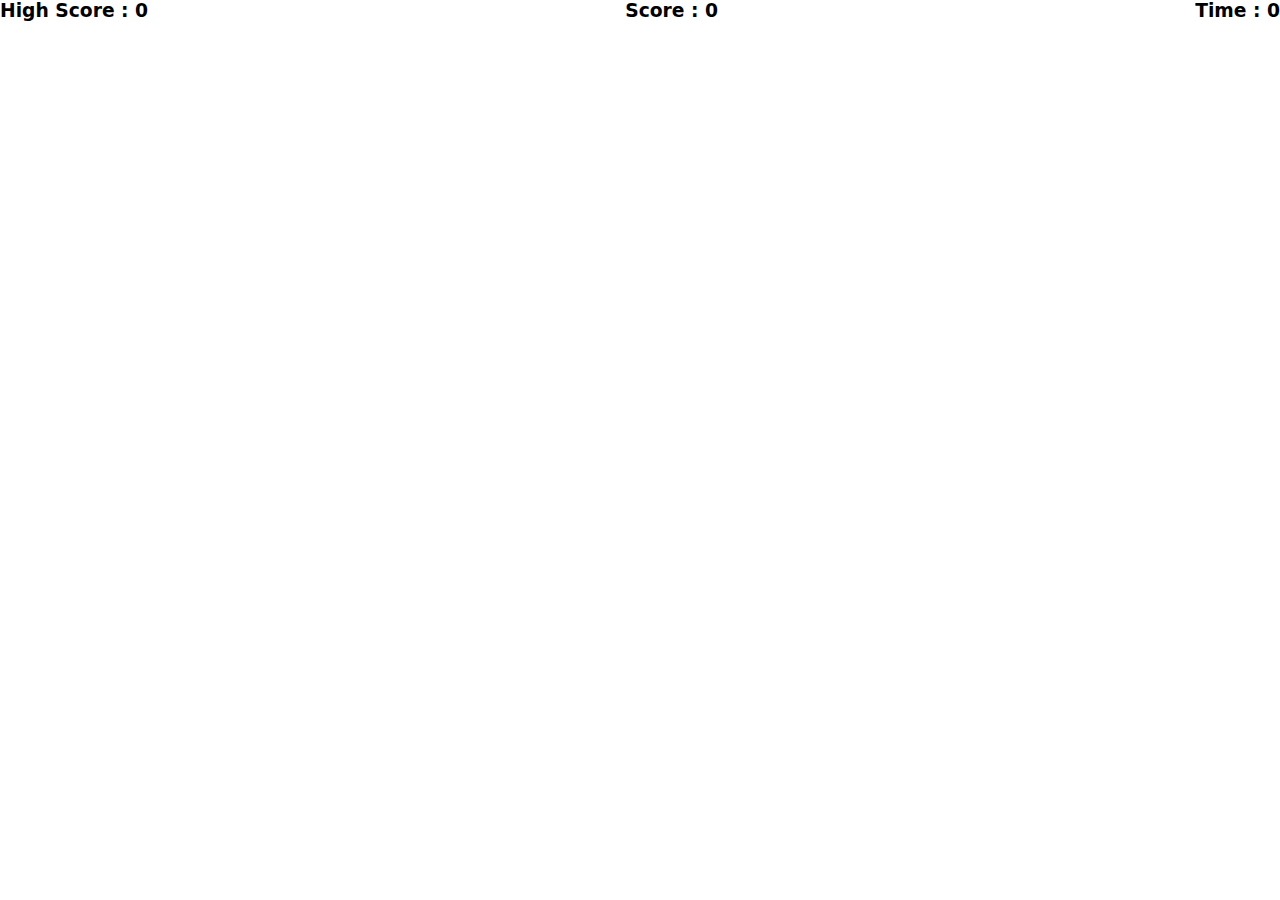
<file: JS Game 01/index.html>
<!DOCTYPE html>
<html lang="en">
<head>
    <meta charset="UTF-8">
    <meta name="viewport" content="width=device-width, initial-scale=1.0">
    <title>Document</title>
    <link rel="stylesheet" href="style.css">
</head>
<body>
    
<div id="main">
    <section>
        <div class="infos">
            <div class="info">
                <h3>High Score : <span id="high-score">0</span></h3>
            </div>

            <div class="info">
                <h3>Score : <span id="score">0</span></h3>
            </div>

            <div class="info">
                <h3>Time : <span id="time">0</span></h3>
            </div>
        </div>

        <div class="board">

        </div>
    </section>
</div>






<script src="style.css"></script>
</body>
</html>
</file>
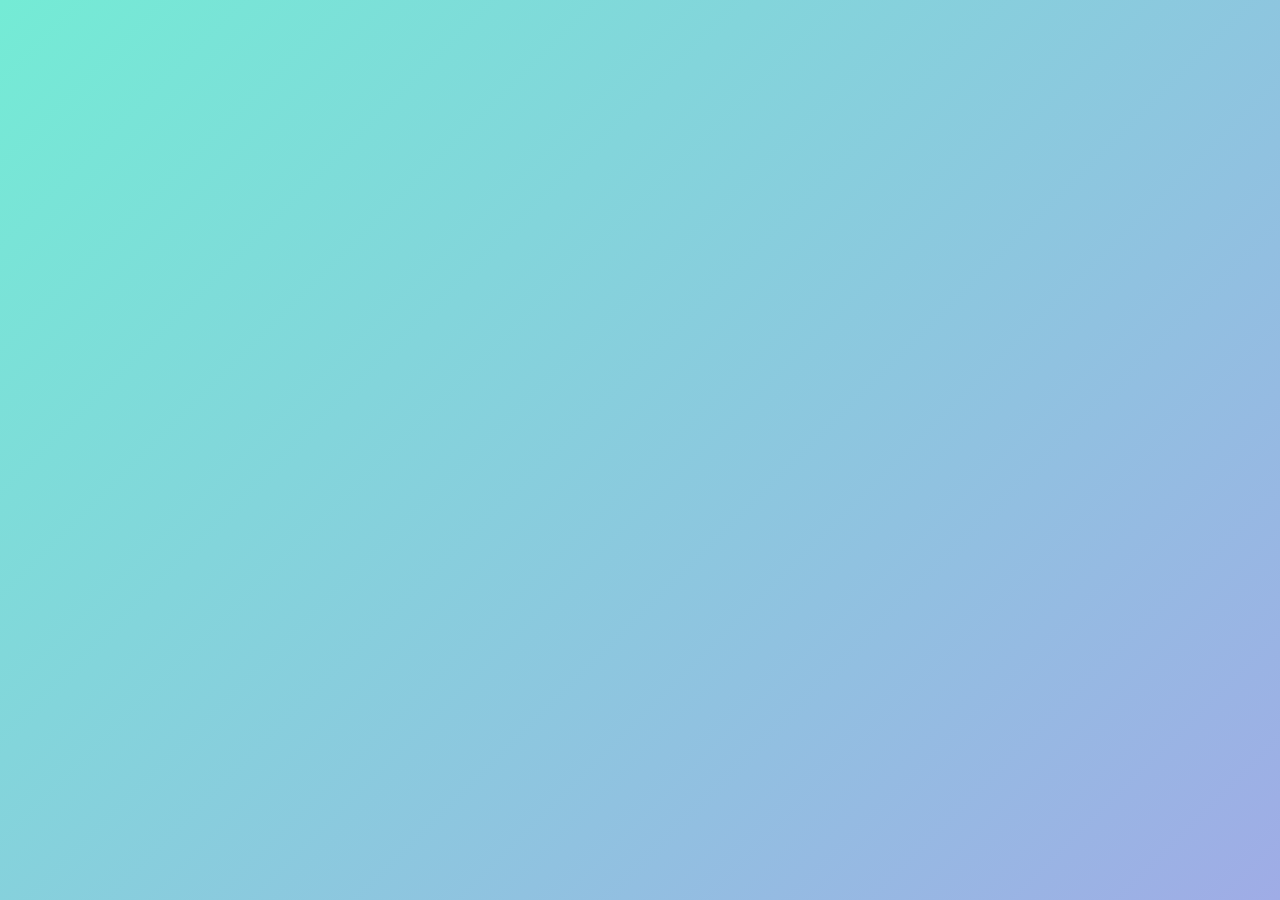
<file: weather-checker/index.html>
<!DOCTYPE html>
<html lang="en">
<head>
    <meta charset="UTF-8">
    <meta name="viewport" content="width=device-width, initial-scale=1.0">
    <title>Weather App UI</title>
    <link rel="stylesheet" href="style.css">
</head>
<body>

    <div class="weather-card">
        <form action="#" class="search-form">
            <input type="text" class="weather-input" placeholder="Enter city name" required>
            <button type="submit" class="search-btn">
                <!-- Simple SVG Search Icon -->
                <svg viewBox="0 0 24 24">
                    <path d="M15.5 14h-.79l-.28-.27C15.41 12.59 16 11.11 16 9.5 16 5.91 13.09 3 9.5 3S3 5.91 3 9.5 5.91 16 9.5 16c1.61 0 3.09-.59 4.23-1.57l.27.28v.79l5 4.99L20.49 19l-4.99-5zm-6 0C7.01 14 5 11.99 5 9.5S7.01 5 9.5 5 14 7.01 14 9.5 11.99 14 9.5 14z"/>
                </svg>
            </button>
        </form>

        <div class="weather-icon-placeholder">
            <div class="sun-graphic"></div>
        </div>

        <div class="temperature">**</div>
        <h2 class="city-name">*******</h2>
        <div class="weather-status">Sunny</div>

        <div class="details">
            <div class="col">
                <div class="details-icon">💧</div>
                <div class="info">
                    <p class="humidity">**%</p>
                    <h3>Humidity</h3>
                </div>
            </div>
            <div class="col">
                <div class="details-icon">💨</div>
                <div class="info">
                    <p class="wind-speed">** km/h</p>
                    <h3>Wind Speed</h3>
                </div>
            </div>
        </div>
    </div>
<script src="script.js"></script>
</body>
</html>
</file>
<file: JS Game 01/style.css>
*{
    margin: 0;
    padding: 0;
    box-sizing: border-box;
}

html, body{
    height: 100%;
    width: 100%;
}

#main, section {
    height: 100%;
    width: 100%;
}


:root{
    /* Backgroung Color */

    --bg-primary-color : #0c0c0c;

    /* Text Color */

    --text-primary-color : #f0f0f0;

    /* padding space */

    --space-xs: 4px;
    --space-sm: 8px;
    --space-md: 12px;
    --space-lg: 16px;
    --space-xl: 20px;
    --space-2xl: 32px;
    --space-3xl: 48px;

    /* F0nt size */

    --font-size-xs: 4px;
    --font-size-xs: 8px;
    --font-size-md: 12px;
    --font-size-lg: 16px;
    --font-size-xl: 20px;
    --font-size-2xl: 24px;
    --font-size-3xl: 28px;

}

html{
    font-family: system-ui, -apple-system, BlinkMacSystemFont, 'Segoe UI', Roboto, Oxygen, Ubuntu, Cantarell, 'Open Sans', 'Helvetica Neue', sans-serif;
}

section{
    
}

.infos{
    display: flex;
    align-items: center;
    justify-content: space-between;
}
</file>
<file: weather-checker/style.css>
* {
            margin: 0;
            padding: 0;
            box-sizing: border-box;
            font-family: 'Segoe UI', Roboto, Helvetica, Arial, sans-serif;
        }

        body {
            display: flex;
            justify-content: center;
            align-items: center;
            min-height: 100vh;
            background: linear-gradient(135deg, #74ebd5 0%, #9face6 100%);
            color: #333;
            padding: 20px;
        }

        /* Main Card Container */
        .weather-card {
            background: rgba(255, 255, 255, 0.95);
            width: 100%;
            max-width: 400px;
            padding: 2rem;
            border-radius: 24px;
            box-shadow: 0 10px 30px rgba(0, 0, 0, 0.1);
            text-align: center;
            opacity: 0;
            transform: translateY(20px);
            animation: fadeInUp 0.8s ease-out forwards;
            transition: transform 0.3s ease, box-shadow 0.3s ease;
        }

        .weather-card:hover {
            transform: translateY(-5px);
            box-shadow: 0 15px 35px rgba(0, 0, 0, 0.15);
        }

        /* Search Form Area */
        .search-form {
            display: flex;
            gap: 10px;
            margin-bottom: 2rem;
            position: relative;
        }

        .weather-input {
            width: 100%;
            padding: 12px 20px;
            border: 2px solid #e0e0e0;
            border-radius: 30px;
            font-size: 1rem;
            background: #f8f9fa;
            transition: all 0.3s ease;
            outline: none;
        }

        .weather-input:focus {
            border-color: #9face6;
            background: #fff;
            box-shadow: 0 0 0 4px rgba(159, 172, 230, 0.2);
        }

        .search-btn {
            background: #9face6;
            border: none;
            width: 48px;
            height: 48px;
            border-radius: 50%;
            cursor: pointer;
            display: flex;
            align-items: center;
            justify-content: center;
            transition: all 0.3s ease;
            flex-shrink: 0;
        }

        .search-btn:hover {
            background: #74ebd5;
            transform: rotate(90deg) scale(1.1);
        }

        .search-btn svg {
            width: 20px;
            height: 20px;
            fill: white;
        }

        /* Weather Info Display */
        .weather-icon-placeholder {
            width: 100px;
            height: 100px;
            margin: 0 auto 1rem;
            background: linear-gradient(to top right, #ffffff, #d4caca);
            
            border-radius: 50%;
            display: flex;
            align-items: center;
            justify-content: center;
            animation: float 3s ease-in-out infinite;
        }

        /* Sun representation using CSS */
        .sun-graphic {
            width: 60px;
            height: 60px;
            background: #fff;
            border-radius: 50%;
            opacity: 0.8;
        }

        .temperature {
            font-size: 4rem;
            font-weight: 700;
            color: #2d3436;
            line-height: 1;
            margin-bottom: 5px;
            position: relative;
            display: inline-block;
        }

        .temperature::after {
            content: '°';
            position: absolute;
            top: 0;
            right: -20px;
            font-size: 2.5rem;
            font-weight: 400;
        }

        .city-name {
            font-size: 1.5rem;
            color: #636e72;
            font-weight: 600;
            margin-bottom: 5px;
        }

        .weather-status {
            font-size: 1.1rem;
            color: #9face6;
            font-weight: 500;
            margin-bottom: 2rem;
            text-transform: capitalize;
        }

        /* Details Section (Humidity/Wind) */
        .details {
            display: flex;
            justify-content: space-between;
            padding: 0 10px;
            margin-top: 20px;
        }

        .col {
            display: flex;
            align-items: center;
            text-align: left;
            gap: 12px;
        }

        .details-icon {
            font-size: 1.5rem;
            width: 40px;
            height: 40px;
            border-radius: 50%;
            background: #f1f2f6;
            display: flex;
            align-items: center;
            justify-content: center;
        }

        .info h3 {
            font-size: 0.9rem;
            font-weight: 400;
            color: #636e72;
        }

        .humidity, .wind-speed {
            font-size: 1rem;
            font-weight: 600;
            color: #2d3436;
        }

        /* Animations */
        @keyframes fadeInUp {
            from {
                opacity: 0;
                transform: translateY(20px);
            }
            to {
                opacity: 1;
                transform: translateY(0);
            }
        }

        @keyframes float {
            0% { transform: translateY(0px); }
            50% { transform: translateY(-10px); }
            100% { transform: translateY(0px); }
        }

        /* Responsive Tweaks */
        @media (max-width: 360px) {
            .weather-card {
                padding: 1.5rem;
            }
            .temperature {
                font-size: 3rem;
            }
        }
</file>
